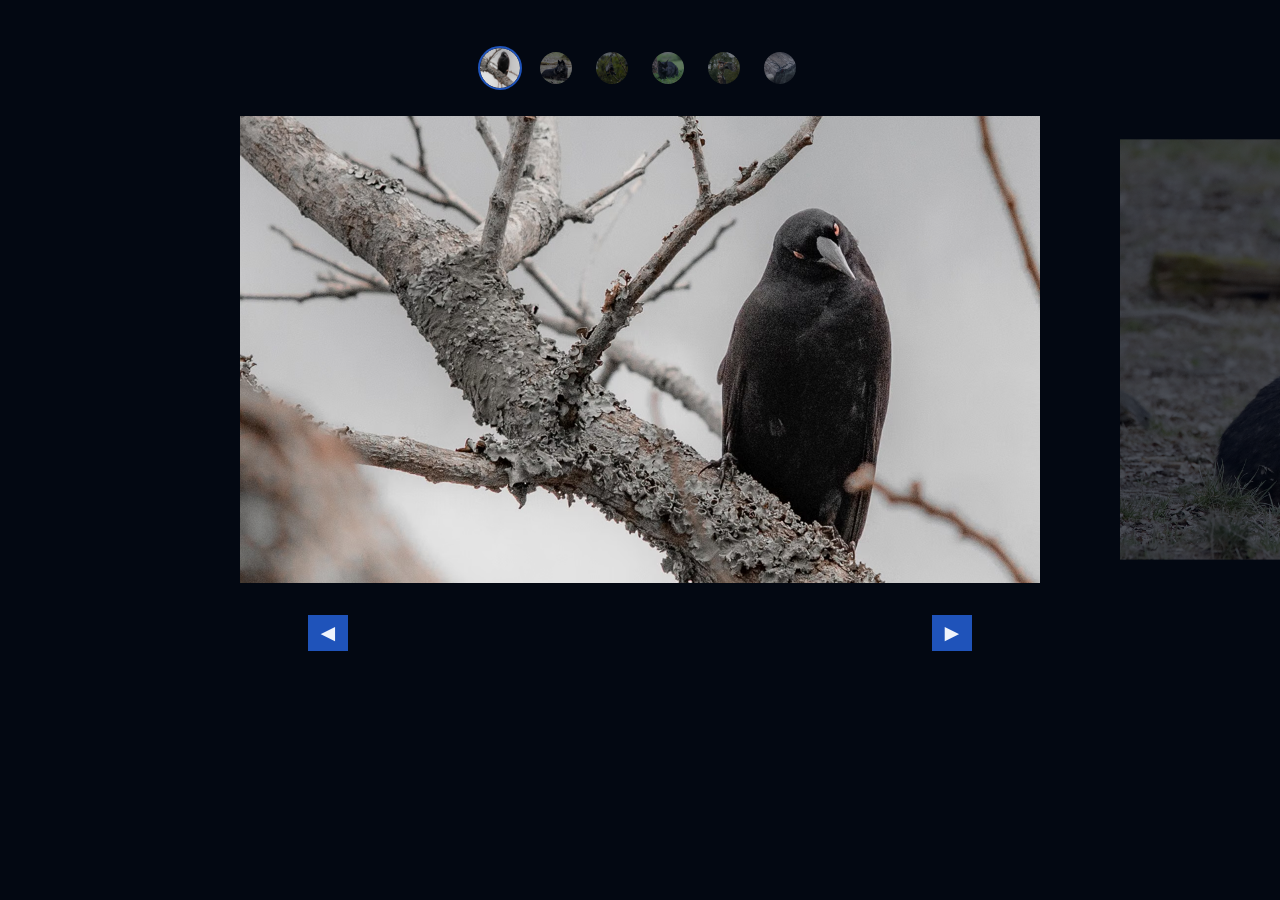
<file: index.html>
<!doctype html>
<html lang="pt-BR">
  <head>
    <link rel="stylesheet" href="./css/style.css" />
    <meta charset="UTF-8" />
    <meta name="viewport" content="width=device-width, initial-scale=1.0" />
    <title>Slide</title>
  </head>
  <body>
    <ul class="custom-controls">
      <li><img src="./img/thumb1.png" alt="Corvo" /></li>
      <li><img src="./img/thumb2.png" alt="Lobo" /></li>
      <li><img src="./img/thumb3.png" alt="Morcego-raposa" /></li>
      <li><img src="./img/thumb4.png" alt="Gato preto" /></li>
      <li><img src="./img/thumb5.png" alt="Coruja das Torres" /></li>
      <li><img src="./img/thumb6.png" alt="Viúva negra" /></li>
    </ul>
    <div class="slide-wrapper">
      <ul class="slide">
        <li><img src="./img/img1.png" alt="Corvo" /></li>
        <li><img src="./img/img2.png" alt="Lobo" /></li>
        <li><img src="./img/img3.png" alt="Morcego-raposa" /></li>
        <li><img src="./img/img4.png" alt="Gato preto" /></li>
        <li><img src="./img/img5.png" alt="Coruja das Torres" /></li>
        <li><img src="./img/img6.png" alt="Viúva negra" /></li>
      </ul>
    </div>
    <div class="arrow-nav">
      <button class="prev">◄</button>
      <button class="next">►</button>
    </div>
    <script type="module" src="./js/script.js"></script>
  </body>
</html>
</file>
<file: css/style.css>
body {
  margin: 0;
  background-color: #030812;
}

ul {
  margin: 0;
  padding: 0;
  list-style: none;
}

img {
  display: block;
  max-width: 100%;
}

.slide-wrapper {
  overflow: hidden;
}

.slide {
  display: flex;
}

.slide:hover {
  will-change: transform;
}

.slide li {
  flex-shrink: 0;
  width: 80vw;
  max-width: 800px;
  margin: 0 20px;
  opacity: .3;
  transform: scale(.9);
  transition: .3s;
}

.slide li.active {
  opacity: 1;
  transform: scale(1);
}

[data-control="slide"] {
  display: flex;
  justify-content: center;
  margin-top: 20px;
  gap: 5px;
}

[data-control="slide"] li a {
  display: block;
  width: 12px;
  height: 12px;
  background-color: #1e2631;
  border-radius: 50%;
  overflow: hidden;
  text-indent: -9999px;
}

[data-control="slide"] li.active a,
[data-control="slide"] li a:hover {
  background-color: #1f53ba;
}

.custom-controls {
  display: flex;
  justify-content: center;
  margin: 40px 0 20px;
  flex-wrap: wrap;
}

.custom-controls li {
  opacity: .5;
  transform: scale(.8);
  width: 40px;
  height: 40px;
  border-radius: 50%;
  overflow: hidden;
  margin: 8px;
  cursor: pointer;
  transition: .3s;
}

.custom-controls li.active {
  opacity: 1;
  transform: scale(1);
  outline: solid 2px #1f53ba;
}

.arrow-nav {
  margin: 2rem 1rem;
  display: flex;
  justify-content: space-around;
}

button {
  padding: 4px 8px;
  font-size: 1.5rem;
  background-color: #1f53ba;
  border: none;
  color: #eff4fc;
  cursor: pointer;
}

button:hover {
  color: #acc3f1;
}
</file>
